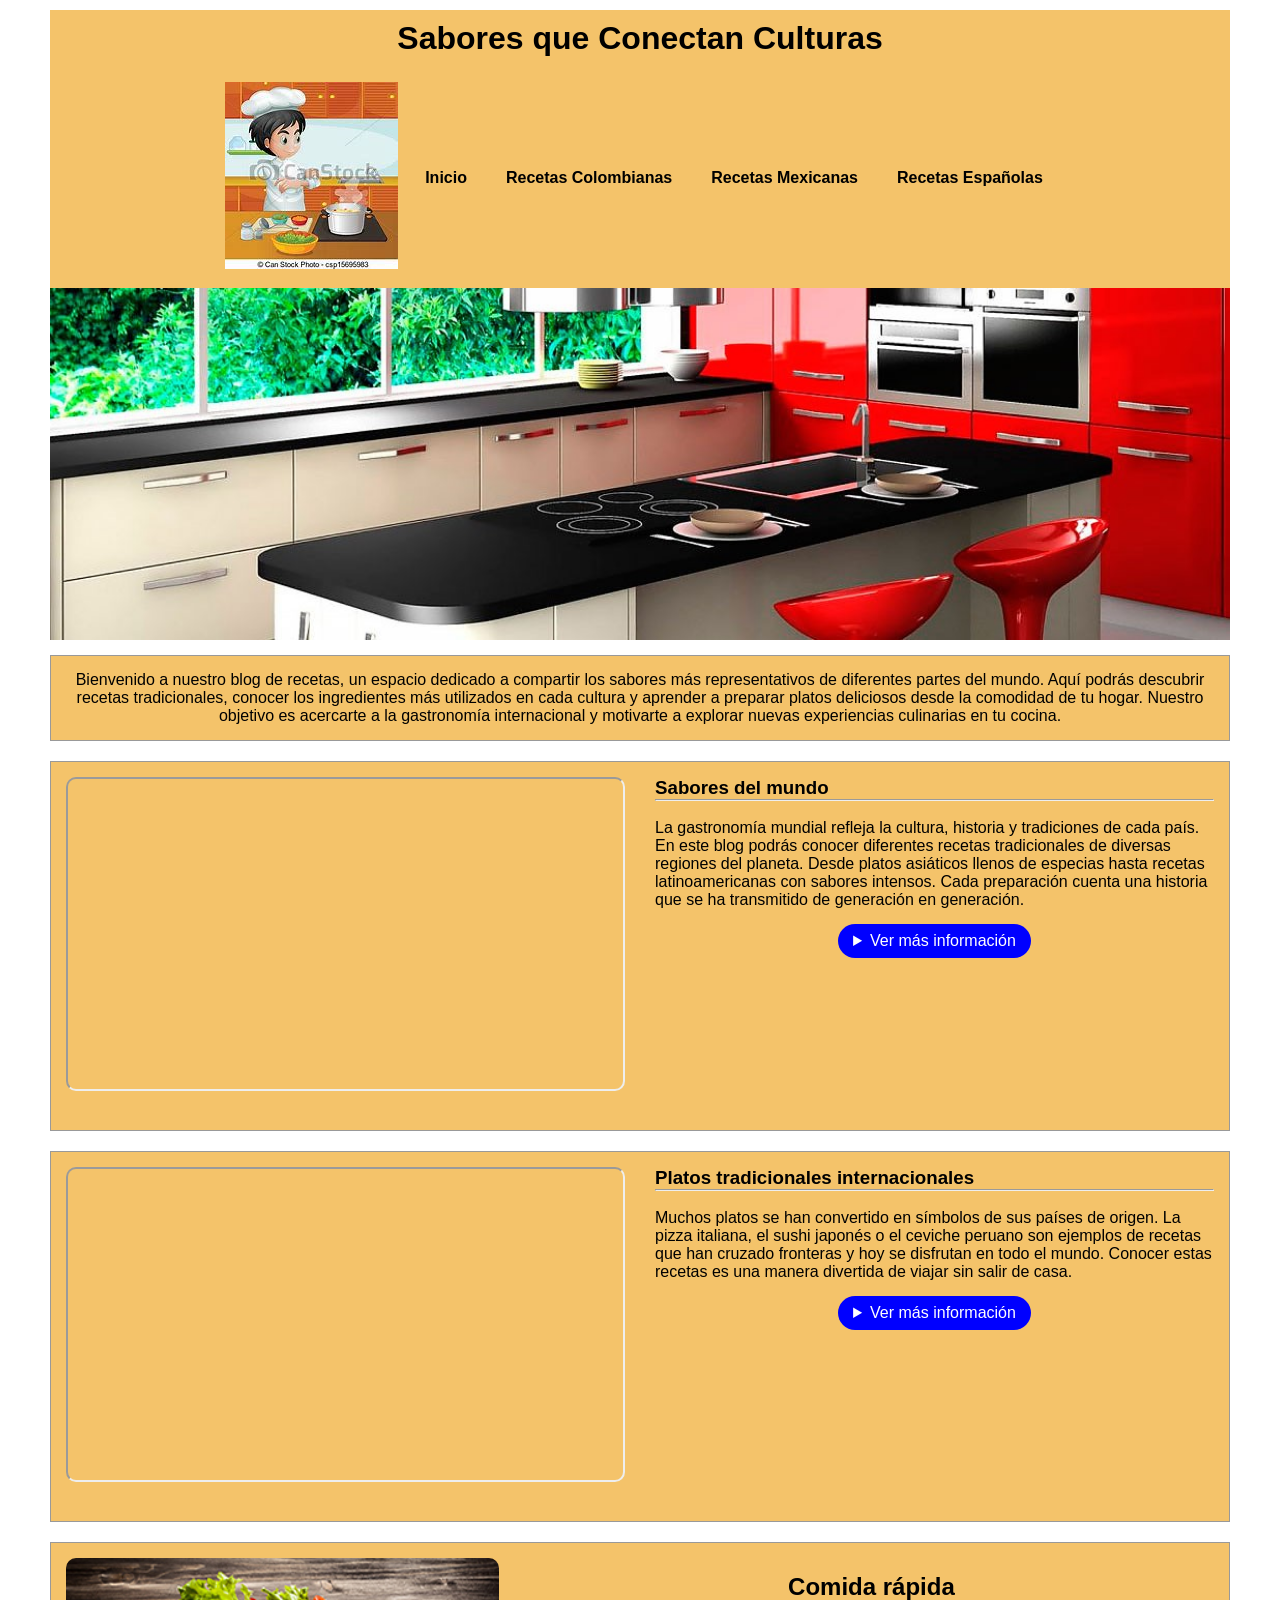
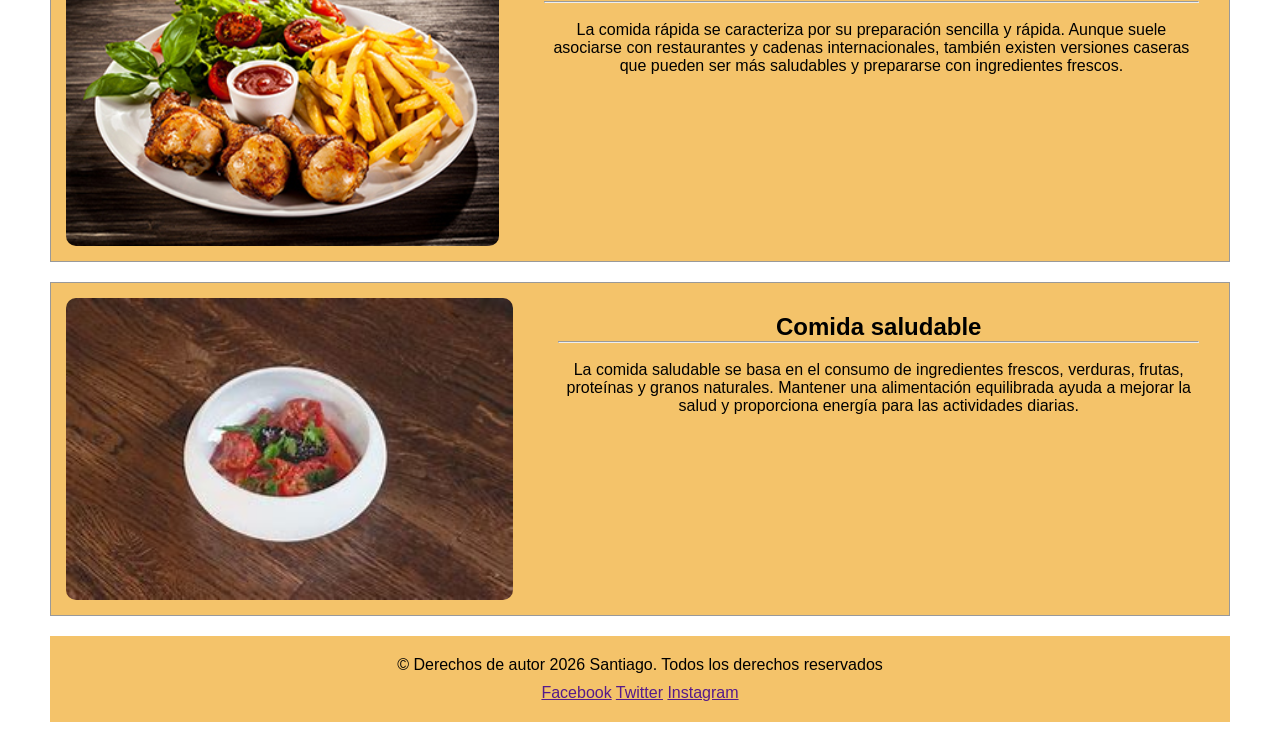
<file: index.html>
<!DOCTYPE html>
<html lang="en">
<head>
    <meta charset="UTF-8">
    <meta name="viewport" content="width=device-width, initial-scale=1.0">
    <title>Sabores que Conectan Culturas</title>
    <link rel="stylesheet" href="./css/style.css">
    <link rel="shortcut icon" href="./imagenescocina/logo.png" type="image/x-icon">
</head>
<body>
    <header class="header">
        <h1>Sabores que Conectan Culturas</h1>
    </header>

    <nav class="menu">
        <ul>
            <li><figure class="logo">
                <img src="./imagenescocina/CHEFF_PEQUEÑO.png" alt="Logo">
            </figure></li>
                <li><a href="index.html">Inicio</a></li>
                <li><a href="RecetasColombianas.html">Recetas Colombianas</a></li>
                <li><a href="RecetasMexicanas.html">Recetas Mexicanas</a></li>
                <li><a href="RecetasEspañolas.html">Recetas Españolas</a></li>
        </ul>
    </nav>

    <main>

        <div id="imagen">
            <figure>
                <img src="./imagenescocina/cocinafondo.jpg" alt="">
            </figure>
        </div>

        <Section id="seccion">
            <article>
                <p>
                    Bienvenido a nuestro blog de recetas, un espacio dedicado a compartir
                    los sabores más representativos de diferentes partes del mundo.
                    Aquí podrás descubrir recetas tradicionales, conocer los ingredientes
                    más utilizados en cada cultura y aprender a preparar platos deliciosos
                    desde la comodidad de tu hogar. Nuestro objetivo es acercarte a la
                    gastronomía internacional y motivarte a explorar nuevas experiencias
                    culinarias en tu cocina.
                </p>
            </article>

            <article>

                <div class="video">
                    <iframe width="560" height="315" src="https://www.youtube.com/embed/GVhfGP-k8z0"></iframe>
                </div>

                <div class="detalles">
                    <h1>Sabores del mundo</h1>
                    <hr>
                    <br>

                    <p>
                        La gastronomía mundial refleja la cultura, historia y tradiciones de cada país. 
                        En este blog podrás conocer diferentes recetas tradicionales de diversas regiones del planeta.
                        Desde platos asiáticos llenos de especias hasta recetas latinoamericanas con sabores intensos.
                        Cada preparación cuenta una historia que se ha transmitido de generación en generación.
                    </p>

                    <details>
                        <summary> Ver más información</summary>

                        <p>
                            La cocina internacional ofrece una enorme variedad de ingredientes, técnicas y estilos 
                            culinarios. En muchos países la comida es una forma de identidad cultural y de reunión 
                            familiar. Explorar recetas del mundo permite conocer nuevas culturas y descubrir sabores 
                            únicos que enriquecen nuestra experiencia gastronómica.
                        </p>

                        <ul>
                            <li>Receta 1: Bandeja Paisa (Colombia)</li>
                            <li>Receta 2: Kimchi (Corea del Sur)</li>
                            <li>Receta 3: Tacos al Pastor (México)</li>
                        </ul>

                    </details>
                </div>

            </article>

            <article>

                <div class="video">
                    <iframe width="560" height="315" src="https://www.youtube.com/embed/aOlxPJ9XRNo"></iframe>
                </div>

                <div class="detalles">

                    <h1>Platos tradicionales internacionales</h1>
                    <hr>
                    <br>

                    <p>
                        Muchos platos se han convertido en símbolos de sus países de origen. 
                        La pizza italiana, el sushi japonés o el ceviche peruano son ejemplos de recetas 
                        que han cruzado fronteras y hoy se disfrutan en todo el mundo.
                        Conocer estas recetas es una manera divertida de viajar sin salir de casa.
                    </p>

                    <details>
                        <summary> Ver más información</summary>

                        <p>
                            Cada cocina tiene técnicas particulares y combinaciones de ingredientes únicas.
                            Algunas se caracterizan por el uso de especias, otras por la frescura de sus productos
                            o por métodos tradicionales de preparación. Este blog busca compartir ese conocimiento
                            culinario para que cualquier persona pueda preparar platos internacionales.
                        </p>

                        <ul>
                            <li>Receta 4: Pizza Napolitana (Italia)</li>
                            <li>Receta 5: Sushi (Japón)</li>
                            <li>Receta 6: Ceviche (Perú)</li>
                        </ul>

                    </details>

                </div>

            </article>

            <article>

                <figure>
                    <img src="./imagenescocina/muslitos.jpg">
                </figure>

                <div class="comidarapida">

                    <h2>Comida rápida</h2>
                    <hr>
                    <br>

                    <p>
                        La comida rápida se caracteriza por su preparación sencilla y rápida.
                        Aunque suele asociarse con restaurantes y cadenas internacionales,
                        también existen versiones caseras que pueden ser más saludables y 
                        prepararse con ingredientes frescos.
                    </p>

                </div>

            </article>

            <article>

                <figure>
                    <img src="./imagenescocina/ENSALADA.jpg">
                </figure>

                <div class="comidasaludable">

                    <h2>Comida saludable</h2>
                    <hr>
                    <br>

                    <p>
                        La comida saludable se basa en el consumo de ingredientes frescos,
                        verduras, frutas, proteínas y granos naturales.
                        Mantener una alimentación equilibrada ayuda a mejorar la salud
                        y proporciona energía para las actividades diarias.
                    </p>

                </div>

            </article>

    </main>

    <footer class="pie">

        &copy; Derechos de autor 2026 Santiago. Todos los derechos reservados

        <ul>
            <l1><a href="">Facebook</a></l1>
            <l1><a href="">Twitter</a></l1>
            <l1><a href="">Instagram</a></l1>
        </ul>

    </footer>

</body>
</html>
</file>
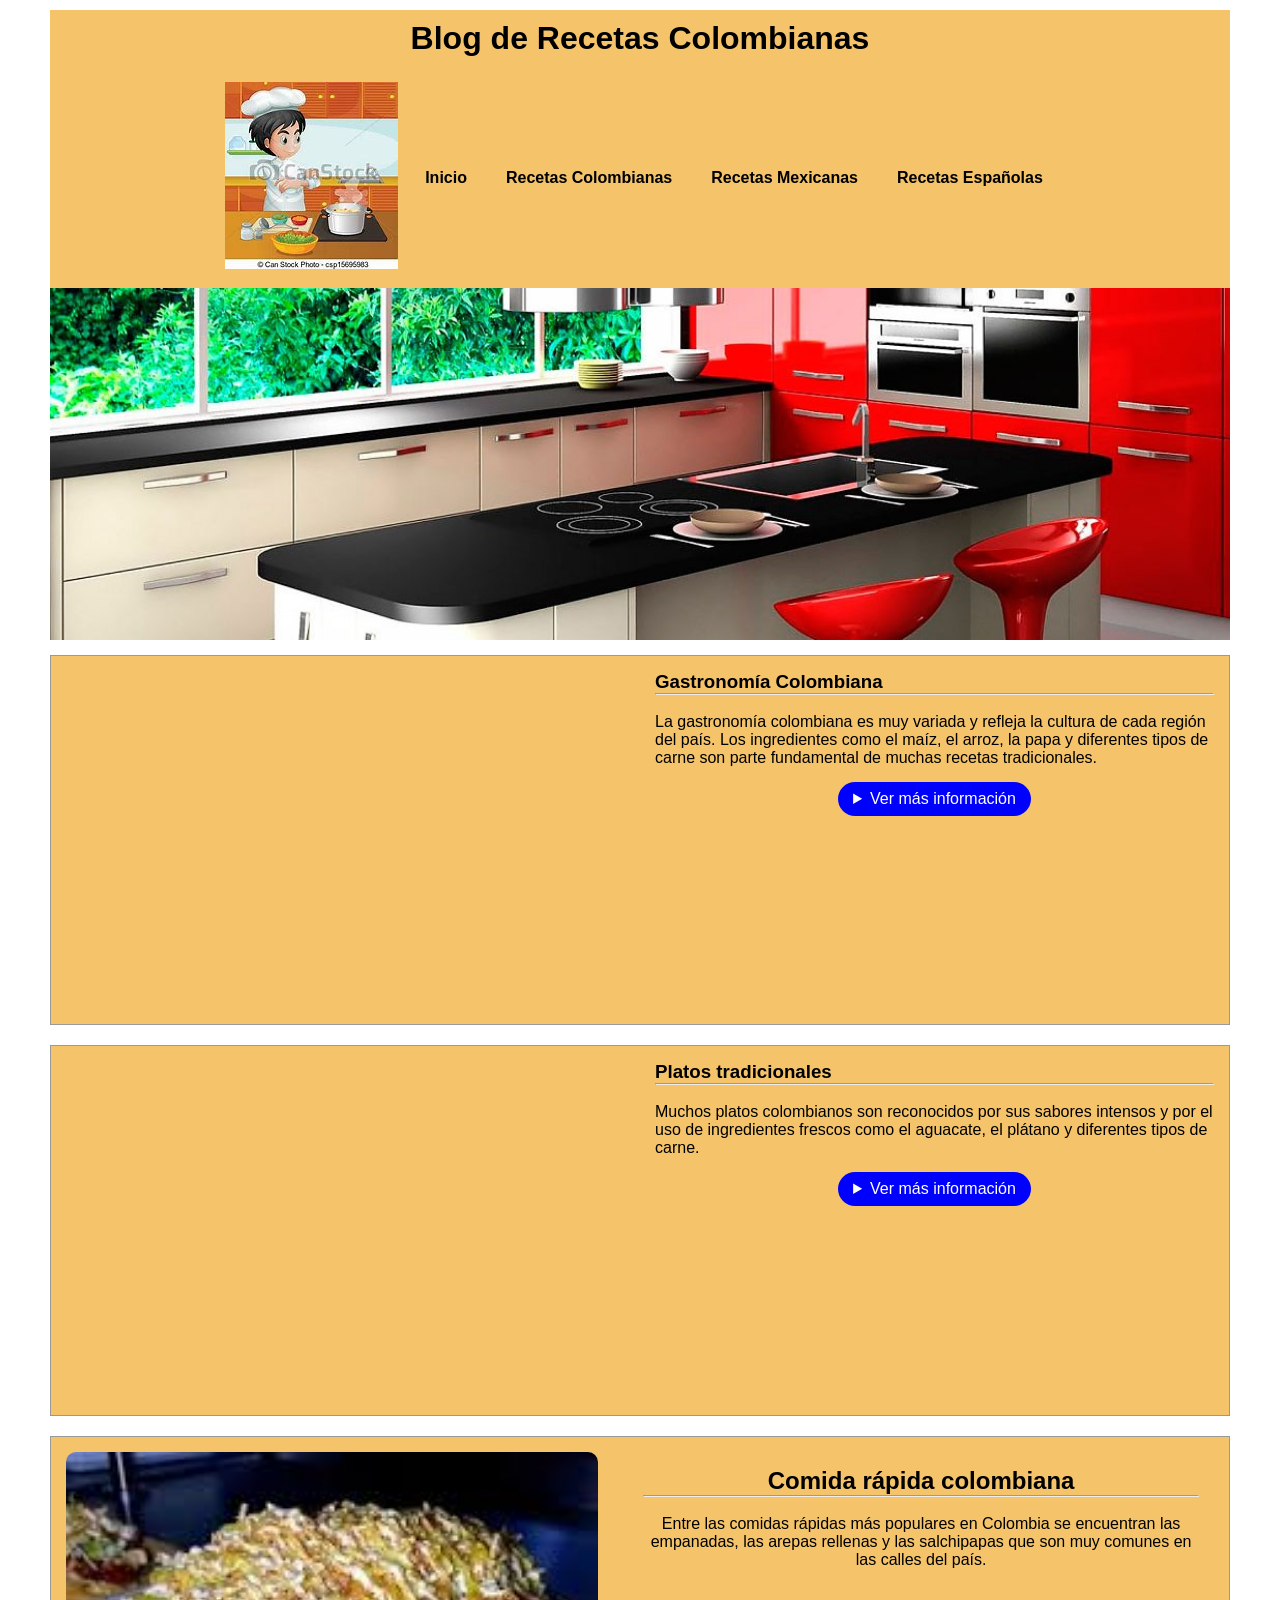
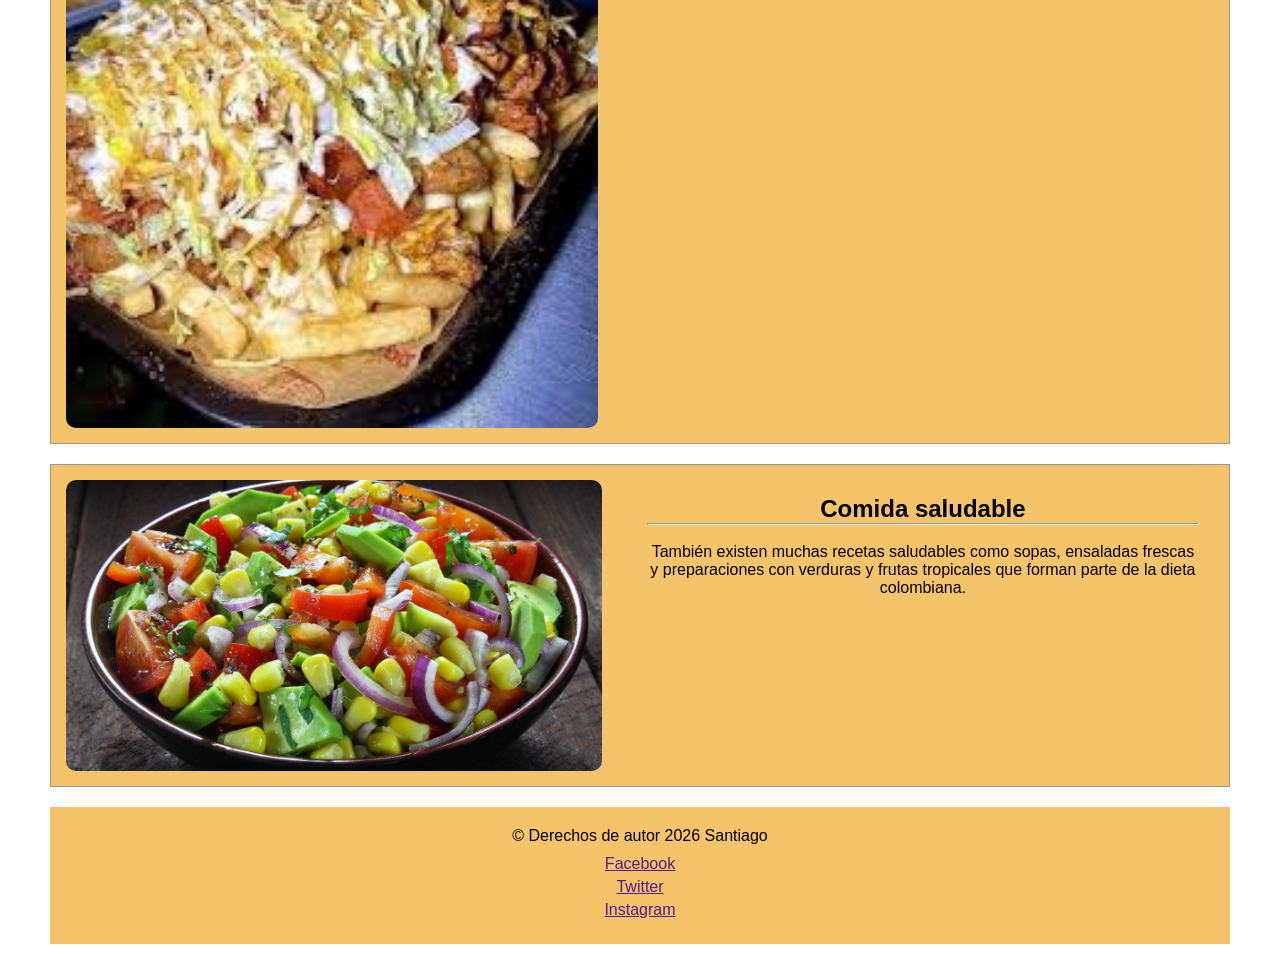
<file: RecetasColombianas.html>
<!DOCTYPE html>
<html lang="en">
<head>
    <meta charset="UTF-8">
    <meta name="viewport" content="width=device-width, initial-scale=1.0">
    <title>Sabores que Conectan Culturas</title>
    <link rel="stylesheet" href="./css/style.css">
    <link rel="shortcut icon" href="./imagenescocina/logo.png">
</head>

    <body>

        <header class="header">
        <h1>Blog de Recetas Colombianas</h1>
        </header>

        <nav class="menu">
        <ul>

            <li>
                <figure class="logo">
                    <img src="./imagenescocina/CHEFF_PEQUEÑO.png" alt="Logo">
                </figure>
            </li>
            <li><a href="index.html">Inicio</a></li>
            <li><a href="RecetasColombianas.html">Recetas Colombianas</a></li>
            <li><a href="RecetasMexicanas.html">Recetas Mexicanas</a></li>
            <li><a href="RecetasEspañolas.html">Recetas Españolas</a></li>

        </ul>
        </nav>

        <main>

            <div id="imagen">
                <figure>
                    <img src="./imagenescocina/cocinafondo.jpg">
                </figure>
            </div>

            <section id="seccion">

                <article>

                    <div class="video">
                        <iframe width="560" height="315" src="https://www.youtube.com/embed/4eEbxUo7kAc?si=iXqa2bV7NDp340po" title="YouTube video player" frameborder="0" allow="accelerometer; autoplay; clipboard-write; encrypted-media; gyroscope; picture-in-picture; web-share" referrerpolicy="strict-origin-when-cross-origin" allowfullscreen></iframe>
                    </div>

                    <div class="detalles">

                        <h1>Gastronomía Colombiana</h1>
                        <hr><br>

                        <p>
                        La gastronomía colombiana es muy variada y refleja la cultura
                        de cada región del país. Los ingredientes como el maíz,
                        el arroz, la papa y diferentes tipos de carne son parte
                        fundamental de muchas recetas tradicionales.
                        </p>

                        <details>

                            <summary>Ver más información</summary>

                            <p>
                            Colombia cuenta con una gran diversidad culinaria que cambia
                            según la región. En la costa predominan los pescados,
                            en la región andina las sopas tradicionales y en los llanos
                            las carnes asadas.
                            </p>

                            <ul>
                                <li>Bandeja Paisa</li>
                                <li>Ajiaco Santafereño</li>
                                <li>Sancocho Colombiano</li>
                            </ul>

                        </details>

                    </div>

                </article>

                <article>

                    <div class="video">
                        <iframe width="560" height="315" src="https://www.youtube.com/embed/89UUM_KqQMM?si=FDuH5hquWb1R0nbO" title="YouTube video player" frameborder="0" allow="accelerometer; autoplay; clipboard-write; encrypted-media; gyroscope; picture-in-picture; web-share" referrerpolicy="strict-origin-when-cross-origin" allowfullscreen></iframe>
                    </div>

                    <div class="detalles">

                        <h1>Platos tradicionales</h1>
                        <hr><br>

                        <p>
                        Muchos platos colombianos son reconocidos por sus sabores
                        intensos y por el uso de ingredientes frescos como el
                        aguacate, el plátano y diferentes tipos de carne.
                        </p>

                        <details>

                            <summary>Ver más información</summary>

                            <p>
                            Las recetas colombianas se preparan tanto en hogares como
                            en restaurantes. Muchas de ellas han pasado de generación
                            en generación como parte de la cultura familiar.
                            </p>

                            <ul>
                                <li>Arepas</li>
                                <li>Empanadas Colombianas</li>
                                <li>Lechona Tolimense</li>
                            </ul>

                        </details>

                    </div>

                </article>

                <article>

                    <figure>
                        <img src="./imagenescocina/Salchipapas.jpg">
                    </figure>

                    <div class="comidarapida">

                        <h2>Comida rápida colombiana</h2>
                        <hr><br>

                        <p>
                        Entre las comidas rápidas más populares en Colombia se
                        encuentran las empanadas, las arepas rellenas y las
                        salchipapas que son muy comunes en las calles del país.
                        </p>

                    </div>

                </article>

                <article>

                    <figure>
                        <img src="./imagenescocina/Ensalada_colombia.jpg">
                    </figure>

                    <div class="comidasaludable">

                        <h2>Comida saludable</h2>
                        <hr><br>

                        <p>
                        También existen muchas recetas saludables como sopas,
                        ensaladas frescas y preparaciones con verduras y frutas
                        tropicales que forman parte de la dieta colombiana.
                        </p>

                    </div>

                </article>

            </section>

        </main>

        <footer class="pie">

            &copy; Derechos de autor 2026 Santiago

            <ul>
                <li><a href="">Facebook</a></li>
                <li><a href="">Twitter</a></li>
                <li><a href="">Instagram</a></li>
            </ul>

        </footer>

    </body>
</html>
</file>
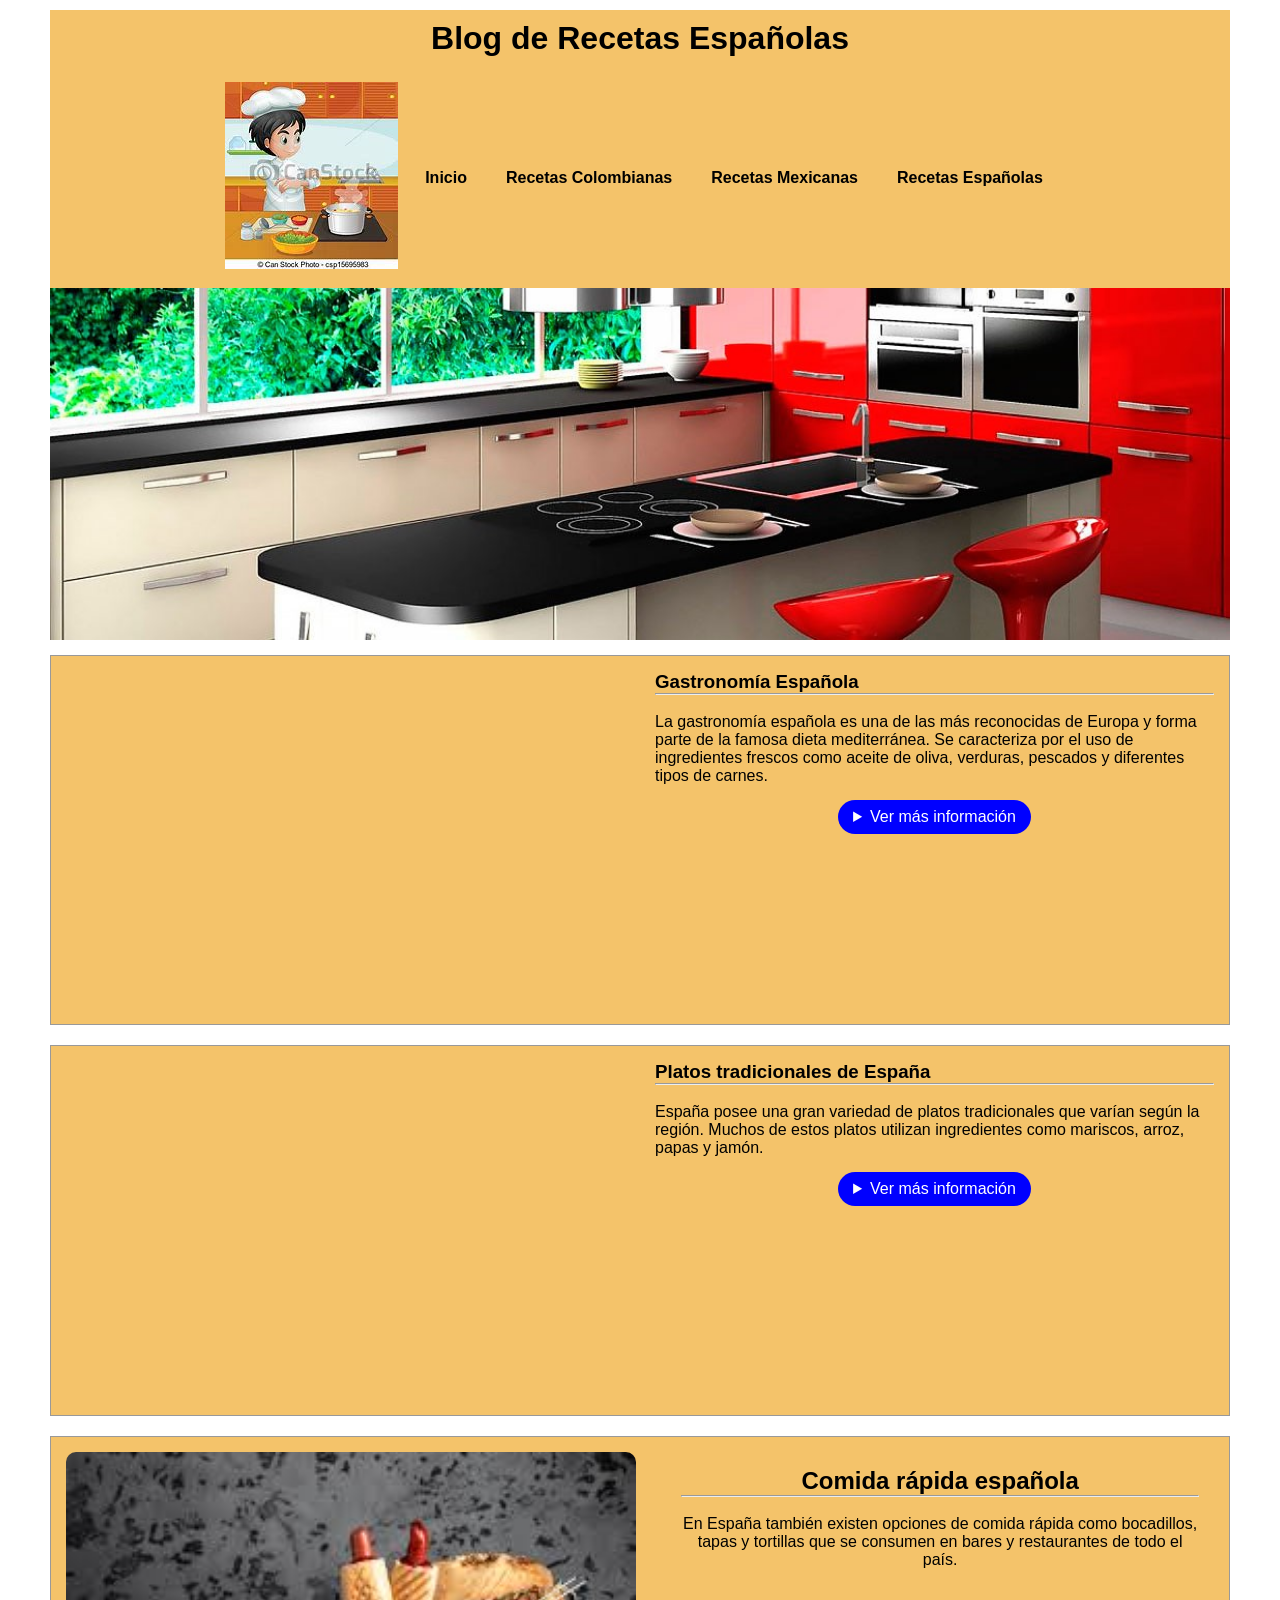
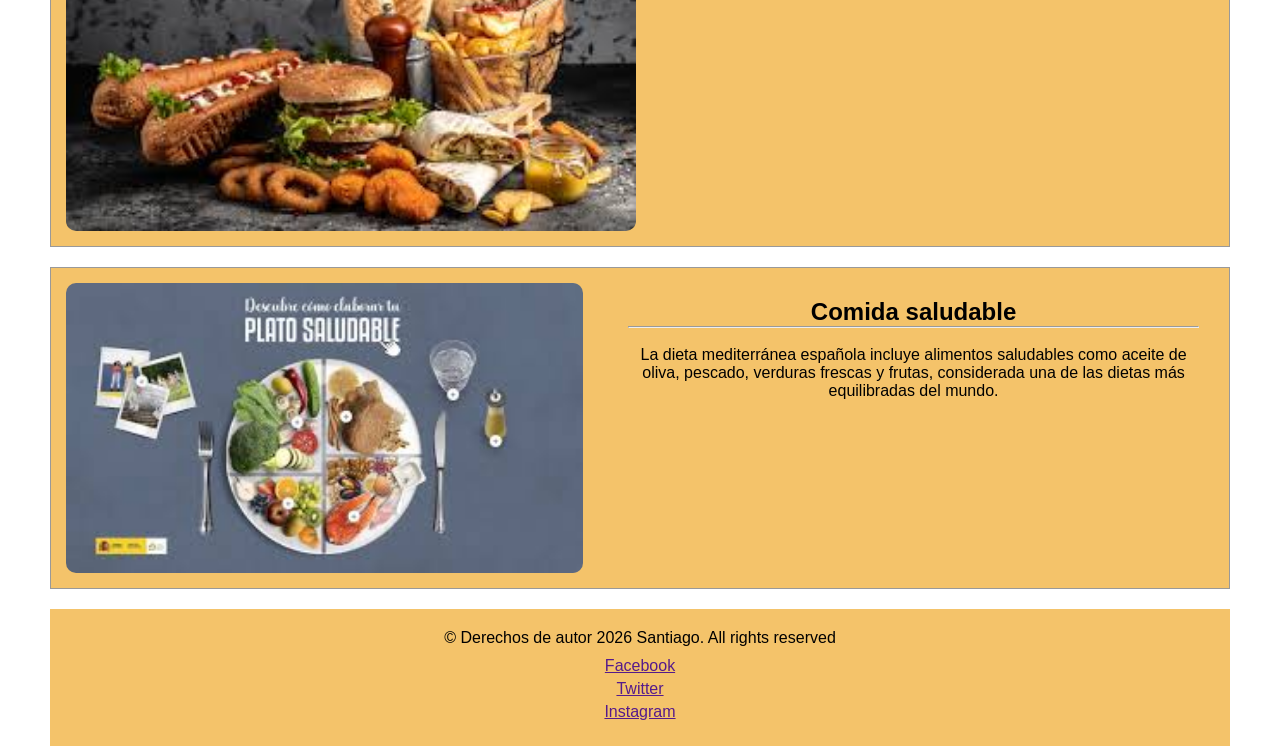
<file: RecetasEspañolas.html>
<!DOCTYPE html>
<html lang="en">
<head>
    <meta charset="UTF-8">
    <meta name="viewport" content="width=device-width, initial-scale=1.0">
    <title>Sabores que Conectan Culturas</title>
    <link rel="stylesheet" href="./css/style.css">
    <link rel="shortcut icon" href="./imagenescocina/logo.png" type="image/x-icon">
</head>

<body>

<header class="header">
    <h1>Blog de Recetas Españolas</h1>
</header>

<nav class="menu">
    <ul>

        <li>
            <figure class="logo">
                <img src="./imagenescocina/CHEFF_PEQUEÑO.png" alt="Logo">
            </figure>
        </li>

        <li><a href="index.html">Inicio</a></li>
        <li><a href="RecetasColombianas.html">Recetas Colombianas</a></li>
        <li><a href="RecetasMexicanas.html">Recetas Mexicanas</a></li>
        <li><a href="RecetasEspañolas.html">Recetas Españolas</a></li>

    </ul>
</nav>

<main>

    <div id="imagen">
        <figure>
            <img src="./imagenescocina/cocinafondo.jpg" alt="">
        </figure>
    </div>

    <section id="seccion">

        <article>

            <div class="video">
                <iframe width="560" height="315" src="https://www.youtube.com/embed/y3Mu2oEBg-Q?si=573NbjpfmIwkZwkv" title="YouTube video player" frameborder="0" allow="accelerometer; autoplay; clipboard-write; encrypted-media; gyroscope; picture-in-picture; web-share" referrerpolicy="strict-origin-when-cross-origin" allowfullscreen></iframe>
            </div>

            <div class="detalles">

                <h1>Gastronomía Española</h1>
                <hr>
                <br>

                <p>
                La gastronomía española es una de las más reconocidas de Europa
                y forma parte de la famosa dieta mediterránea. Se caracteriza
                por el uso de ingredientes frescos como aceite de oliva,
                verduras, pescados y diferentes tipos de carnes.
                </p>

                <details>

                    <summary>Ver más información</summary>

                        <p>
                        Las recetas españolas tienen una larga tradición culinaria
                        y muchas de ellas se preparan desde hace siglos. La cocina
                        española también es famosa por sus tapas, pequeñas porciones
                        de comida que se comparten entre amigos y familiares.
                        </p>

                        <ul>
                            <li>Paella Valenciana</li>
                            <li>Tortilla Española</li>
                            <li>Gazpacho</li>
                        </ul>

                </details>

            </div>

        </article>

        <article>

            <div class="video">
             <iframe width="560" height="315" src="https://www.youtube.com/embed/SFlgOXN3YkY?si=3QAfHfQQDrJSBa6i" title="YouTube video player" frameborder="0" allow="accelerometer; autoplay; clipboard-write; encrypted-media; gyroscope; picture-in-picture; web-share" referrerpolicy="strict-origin-when-cross-origin" allowfullscreen></iframe>
            </div>

            <div class="detalles">

                <h1>Platos tradicionales de España</h1>
                <hr>
                <br>

                <p>
                España posee una gran variedad de platos tradicionales que
                varían según la región. Muchos de estos platos utilizan
                ingredientes como mariscos, arroz, papas y jamón.
                </p>

                <details>

                    <summary>Ver más información</summary>

                    <p>
                    La cocina española ha influenciado muchas gastronomías
                    del mundo. Platos como la paella, las croquetas y las
                    patatas bravas son muy populares tanto en España como
                    en otros países.
                    </p>

                    <ul>
                        <li>Croquetas</li>
                        <li>Patatas Bravas</li>
                        <li>Jamón Ibérico</li>
                    </ul>

                </details>

            </div>

        </article>

        <article>

            <figure>
            <img src="./imagenescocina/Comida_rapida_espa.jpg" alt="Comida rápida">
            </figure>

            <div class="comidarapida">

                <h2>Comida rápida española</h2>
                <hr>
                <br>

                <p>
                En España también existen opciones de comida rápida como
                bocadillos, tapas y tortillas que se consumen en bares
                y restaurantes de todo el país.
                </p>

            </div>

        </article>

        <article>

            <figure>
            <img src="./imagenescocina/saludable_es.jpg" alt="Comida saludable">
            </figure>

            <div class="comidasaludable">

                <h2>Comida saludable</h2>
                <hr>
                <br>

                <p>
                La dieta mediterránea española incluye alimentos saludables
                como aceite de oliva, pescado, verduras frescas y frutas,
                considerada una de las dietas más equilibradas del mundo.
                </p>

            </div>

        </article>

    </section>

</main>

<footer class="pie">

    &copy; Derechos de autor 2026 Santiago. All rights reserved

    <ul>
        <li><a href="">Facebook</a></li>
        <li><a href="">Twitter</a></li>
        <li><a href="">Instagram</a></li>
    </ul>

</footer>

</body>
</html>
</file>
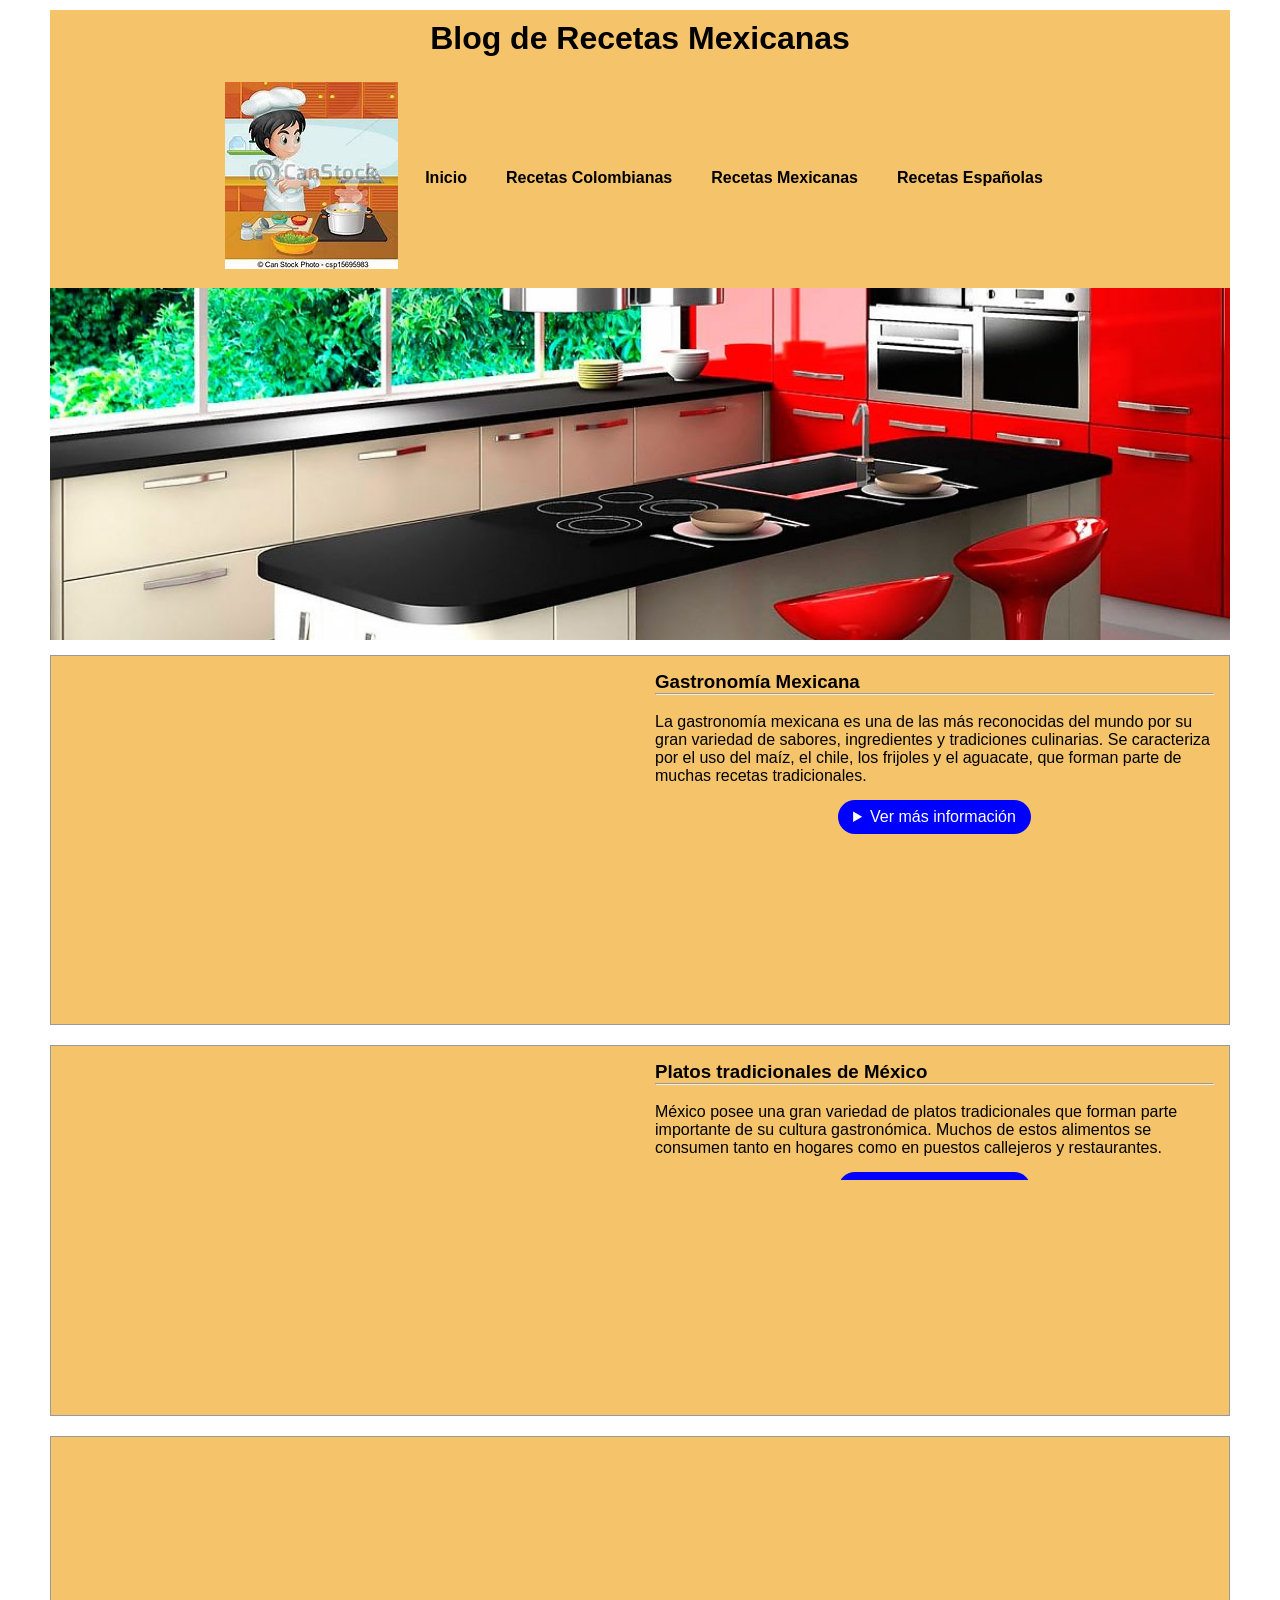
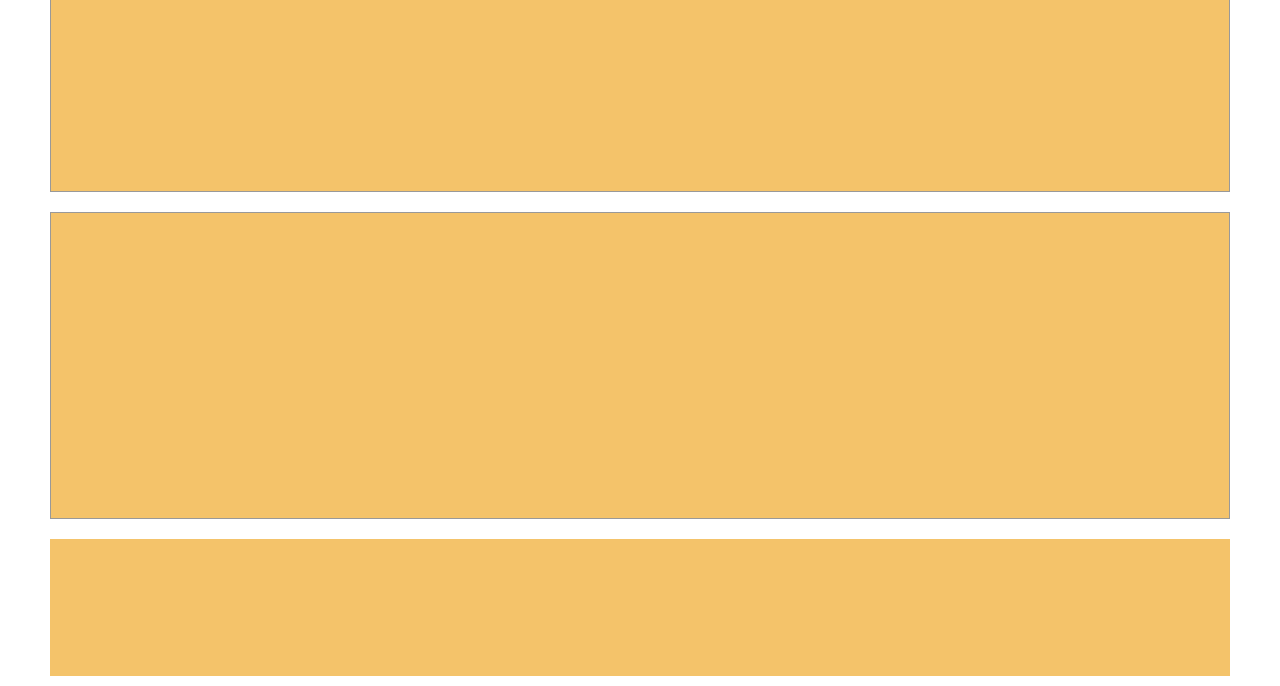
<file: RecetasMexicanas.html>
<!DOCTYPE html>
<html lang="en">
<head>
    <meta charset="UTF-8">
    <meta name="viewport" content="width=device-width, initial-scale=1.0">
    <title>Sabores que Conectan Culturas</title>
    <link rel="stylesheet" href="./css/style.css">
    <link rel="shortcut icon" href="./imagenescocina/logo.png" type="image/x-icon">
</head>

<body>

<header class="header">
    <h1>Blog de Recetas Mexicanas</h1>
</header>

<nav class="menu">
    <ul>

        <li>
            <figure class="logo">
                <img src="./imagenescocina/CHEFF_PEQUEÑO.png" alt="Logo">
            </figure>
        </li>

        <li><a href="index.html">Inicio</a></li>
        <li><a href="RecetasColombianas.html">Recetas Colombianas</a></li>
        <li><a href="RecetasMexicanas.html">Recetas Mexicanas</a></li>
        <li><a href="RecetasEspañolas.html">Recetas Españolas</a></li>

    </ul>
</nav>

<main>

    <div id="imagen">
        <figure>
            <img src="./imagenescocina/cocinafondo.jpg" alt="">
        </figure>
    </div>

    <section id="seccion">

        <article>

            <div class="video">
                <iframe width="560" height="315" src="https://www.youtube.com/embed/J81dH77sJz8?si=6lCqUE5W4UBdwfFt" title="YouTube video player" frameborder="0" allow="accelerometer; autoplay; clipboard-write; encrypted-media; gyroscope; picture-in-picture; web-share" referrerpolicy="strict-origin-when-cross-origin" allowfullscreen></iframe>
            </div>

            <div class="detalles">

                <h1>Gastronomía Mexicana</h1>
                <hr>
                <br>

                <p>
                La gastronomía mexicana es una de las más reconocidas del mundo
                por su gran variedad de sabores, ingredientes y tradiciones
                culinarias. Se caracteriza por el uso del maíz, el chile,
                los frijoles y el aguacate, que forman parte de muchas recetas
                tradicionales.
                </p>

                <details>

                    <summary>Ver más información</summary>

                    <p>
                    Las recetas mexicanas combinan técnicas indígenas con
                    influencias españolas. Muchos platos se preparan con tortillas
                    de maíz y diferentes salsas que le dan un sabor único a cada
                    preparación.
                    </p>

                    <ul>
                        <li>Tacos al Pastor</li>
                        <li>Enchiladas</li>
                        <li>Guacamole</li>
                    </ul>

                </details>

            </div>

        </article>

        <article>

            <div class="video">
             <iframe width="560" height="315" src="https://www.youtube.com/embed/RFcRZz1NHJI?si=AiRjTSVQCUKa_Xo7" title="YouTube video player" frameborder="0" allow="accelerometer; autoplay; clipboard-write; encrypted-media; gyroscope; picture-in-picture; web-share" referrerpolicy="strict-origin-when-cross-origin" allowfullscreen></iframe>
            </div>

            <div class="detalles">

                <h1>Platos tradicionales de México</h1>
                <hr>
                <br>

                <p>
                México posee una gran variedad de platos tradicionales
                que forman parte importante de su cultura gastronómica.
                Muchos de estos alimentos se consumen tanto en hogares
                como en puestos callejeros y restaurantes.
                </p>

                <details>

                    <summary>Ver más información</summary>

                    <p>
                    La comida mexicana fue declarada Patrimonio Cultural
                    Inmaterial de la Humanidad por la UNESCO debido a su
                    importancia cultural y a sus técnicas tradicionales
                    de preparación.
                    </p>

                    <ul>
                        <li>Quesadillas</li>
                        <li>Chiles Rellenos</li>
                        <li>Pozole</li>
                    </ul>

                </details>

            </div>

        </article>

        <article>

            <figure>
                <img src="./imagenescocina/tacos.png" alt="Comida rápida">
            </figure>

            <div class="comidarapida">

                <h2>Comida rápida mexicana</h2>
                <hr>
                <br>

                <p>
                Entre las comidas rápidas mexicanas más populares se
                encuentran los tacos, burritos y quesadillas. Estos
                platos se preparan rápidamente y se pueden encontrar
                en puestos callejeros en todo el país.
                </p>

            </div>

        </article>

        <article>

            <figure>
                <img src="./imagenescocina/saludable_mexico.jpg" alt="Comida saludable">
            </figure>

            <div class="comidasaludable">

                <h2>Comida saludable</h2>
                <hr>
                <br>

                <p>
                La cocina mexicana también incluye opciones saludables
                con ingredientes frescos como aguacate, tomate,
                cilantro, maíz y vegetales que aportan nutrientes
                importantes para una dieta equilibrada.
                </p>

            </div>

        </article>

    </section>

</main>

<footer class="pie">

    &copy; Derechos de autor 2026 Santiago. All rights reserved

    <ul>
        <li><a href="">Facebook</a></li>
        <li><a href="">Twitter</a></li>
        <li><a href="">Instagram</a></li>
    </ul>

</footer>

</body>
</html>
</file>
<file: css/style.css>
* {
    margin: 0;
    padding: 0;
    box-sizing: border-box;
}

body {
    font-family: sans-serif;
    text-align: center;
    background: #fff;
    max-width: 1200px;
    margin: auto;
    padding: 10px;
}

.header {
    background: #f4c36a;
    padding: 10px;
}

.menu {
    background: #f4c36a;
    display: flex;
    align-items: center;
    justify-content: space-around;
    flex-wrap: wrap;
    padding: 15px;
}

.menu ul {
    display: flex;
    flex-wrap: wrap;
    gap: 15px;
    align-items: center;
    
}

.menu li {
    list-style: none;
}

.menu a {
    text-decoration: none;
    color: black;
    font-weight: bold;
    padding: 8px 12px;
    border-radius: 5px;
    transition: all 0.8s ease; 
}

.menu a:hover {
    background-color: #ffffff; 
    box-shadow: 0 0 10px rgba(0, 0, 0, 0.7);
    color: rgb(0, 0, 0);             
}

#imagen img {
    width: 100%;
    height: auto;
    display: block;
    margin-bottom: 15px;
}

article {
    background: #f4c36a;
    border: 1px solid #999;
    margin-bottom: 20px;
    padding: 15px;
}

article figure {
    width: 100%;
    text-align: center;
}

article figure img {
    width: 100%;
    max-width: 600px; 
    height: auto;
    display: block;
    margin: 0 auto;
    border-radius: 10px;
}


.comidarapida,
.comidasaludable {
    text-align: center;
    padding: 15px;
}


.video {
    width: 100%;
    max-width: 900px; 
    margin: 0 auto 20px;
}

.video iframe {
    width: 100%;
    aspect-ratio: 16 / 9; 
    height: auto;
    border-radius: 10px;
}

.detalles {
    text-align: center;
}

summary {
    background-color: blue;
    color: white;
    padding: 8px 15px;
    border-radius: 20px;
    cursor: pointer;
    width: fit-content;
    margin: 15px auto;
}

.pie {
    padding: 20px;
    background: #f4c36a;
    margin-top: 20px;
}

.pie ul {
    list-style: none;
    margin-top: 10px;
}

.pie li {
    margin-bottom: 5px;
}

@media (min-width: 992px) {
    article {
        display: flex;
        gap: 30px;
        align-items: flex-start;
    }

    .video {
        flex: 1;
        max-width: 700px;
    }

    .detalles {
        flex: 1;
        text-align: left;
    }
}
</file>
